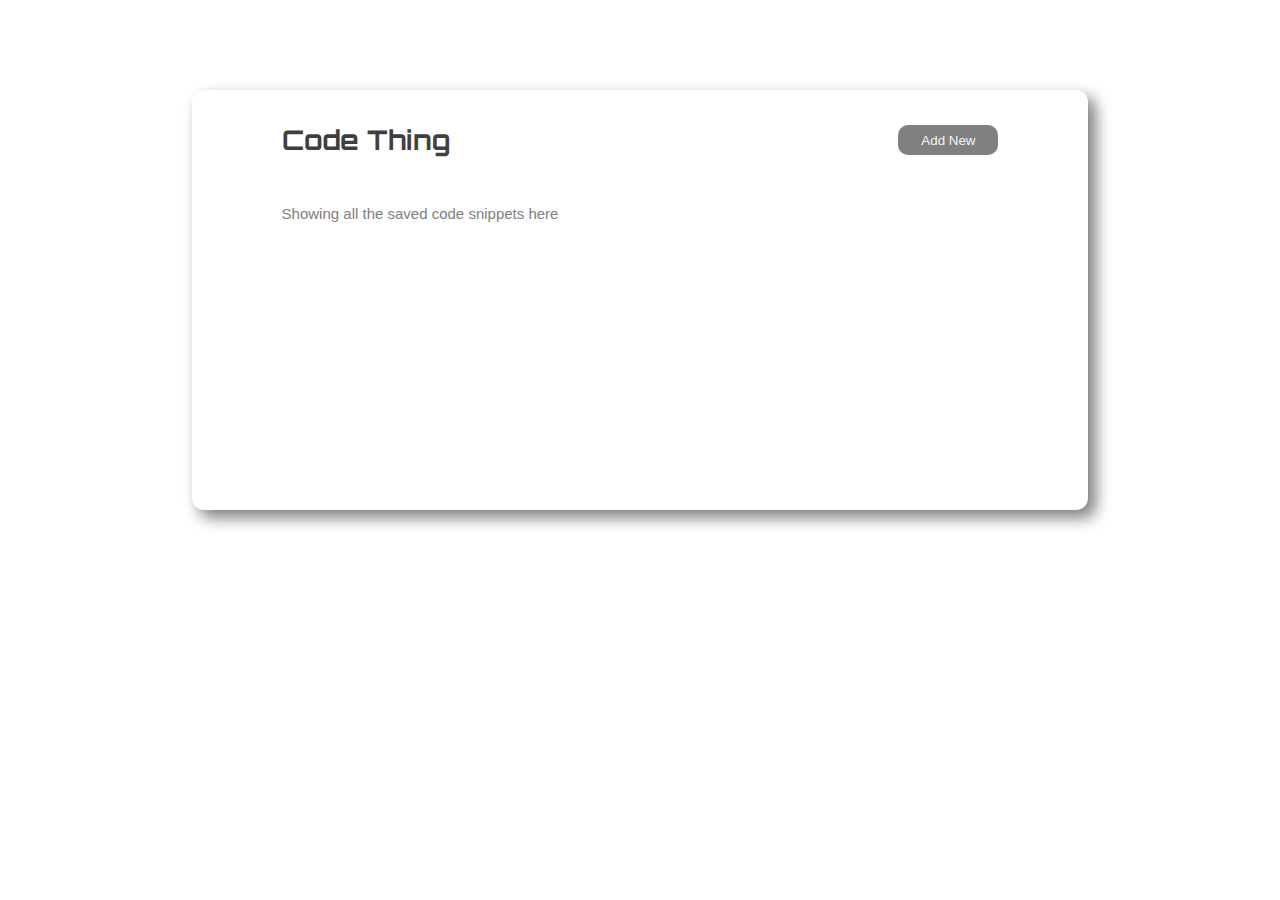
<file: index.html>
<!DOCTYPE html>
<html lang="en">

<head>
  <meta charset="UTF-8" />
  <meta name="viewport" content="width=device-width, initial-scale=1.0" />
  <title>snippets saver</title>
  <link rel="preconnect" href="https://fonts.googleapis.com" />
  <link rel="preconnect" href="https://fonts.gstatic.com" crossorigin />
  <link href="https://fonts.googleapis.com/css2?family=Orbitron:wght@400..900&display=swap" rel="stylesheet" />
  <link rel="stylesheet" href="./style.css" />
  <link rel="stylesheet" href="new_snippet.css">
  <link rel="stylesheet" href="preview.css">
</head>

<body>
  <div class="parent">
    <div class="main">
      <div class="tag">
        <h2 class="title">Code Thing</h2>
        <button class="btn" id="btn-new">Add New</button>
      </div>

      <div class="txt-div">
        <p class="text">Showing all the saved code snippets here</p>
      </div>
      <div class="saver">
        <ul class="snippets">

        </ul>
      </div>
    </div>
  </div>
  <script src="script.js" defer></script>
</body>

</html>
</file>
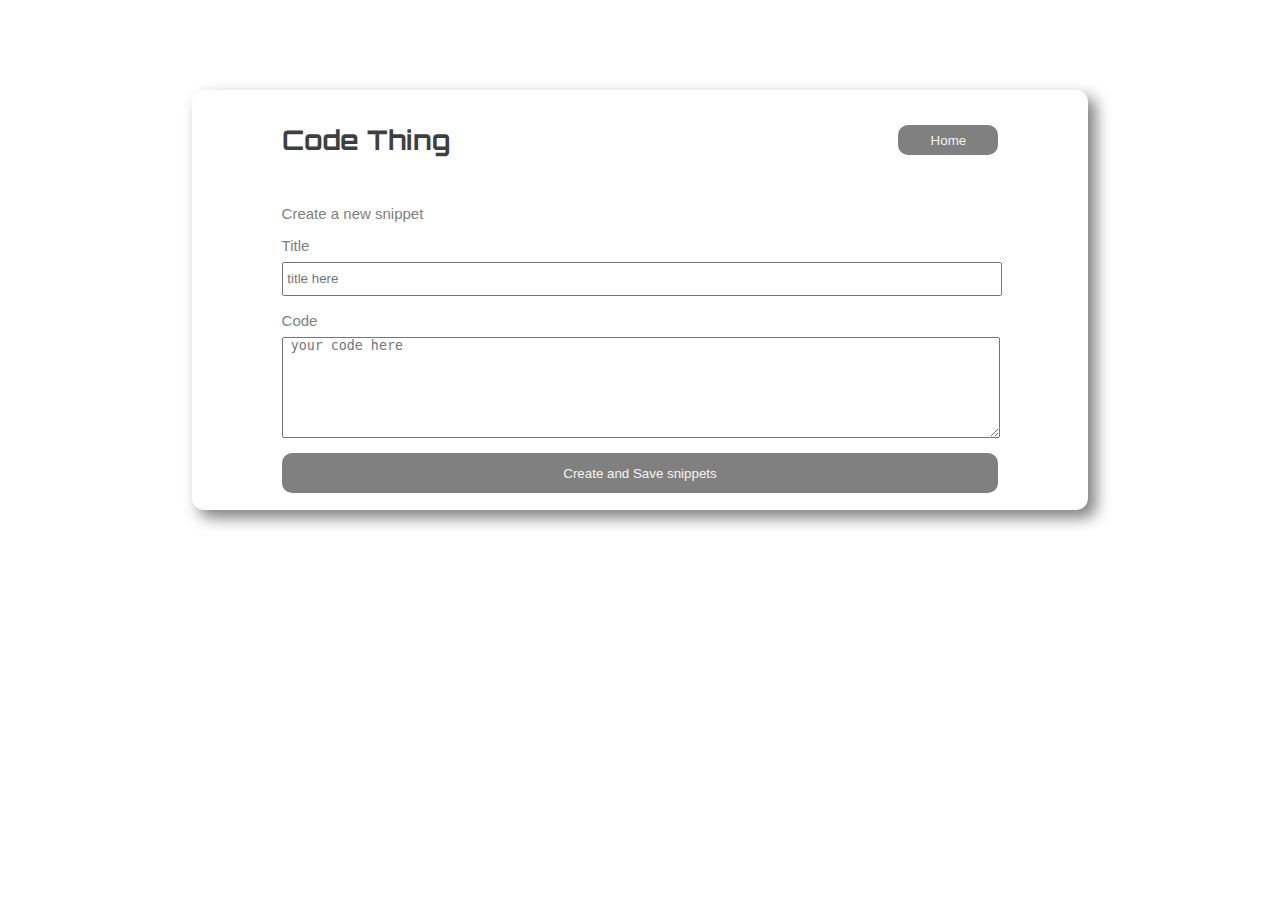
<file: new_snippet.html>
<!DOCTYPE html>
<html lang="en">

<head>
  <meta charset="UTF-8" />
  <meta name="viewport" content="width=device-width, initial-scale=1.0" />
  <title>new snippets</title>
  <link rel="stylesheet" href="style.css" />
  <link rel="stylesheet" href="new_snippet.css">
  <link rel="preconnect" href="https://fonts.googleapis.com" />
  <link rel="preconnect" href="https://fonts.gstatic.com" crossorigin />
  <link href="https://fonts.googleapis.com/css2?family=Orbitron:wght@400..900&display=swap" rel="stylesheet" />
</head>

<body>
  <div class="parent">
    <div class="main">
      <div class="tag">
        <h2 class="title">Code Thing</h2>
        <button class="btn" id="btn-home">Home</button>
      </div>
      <div class="txt-div">
        <p class="text">Create a new snippet</p>
      </div>
      <div class="i-field-t">
        <p class="key-place">Title</p>
        <input type="text" class="title-field" placeholder=" title here" />
      </div>
      <div class="i-field-c">
        <p class="code-place">Code</p>
        <textarea type="text" class="code-field" placeholder=" your code here" rows="7"></textarea>
      </div>
      <button class="btn" id="save-create">
        Create and Save snippets
      </button>
      <div class="datz"></div>
    </div>
  </div>
</body>
<script src="new_snippet.js"></script>

</html>
</file>
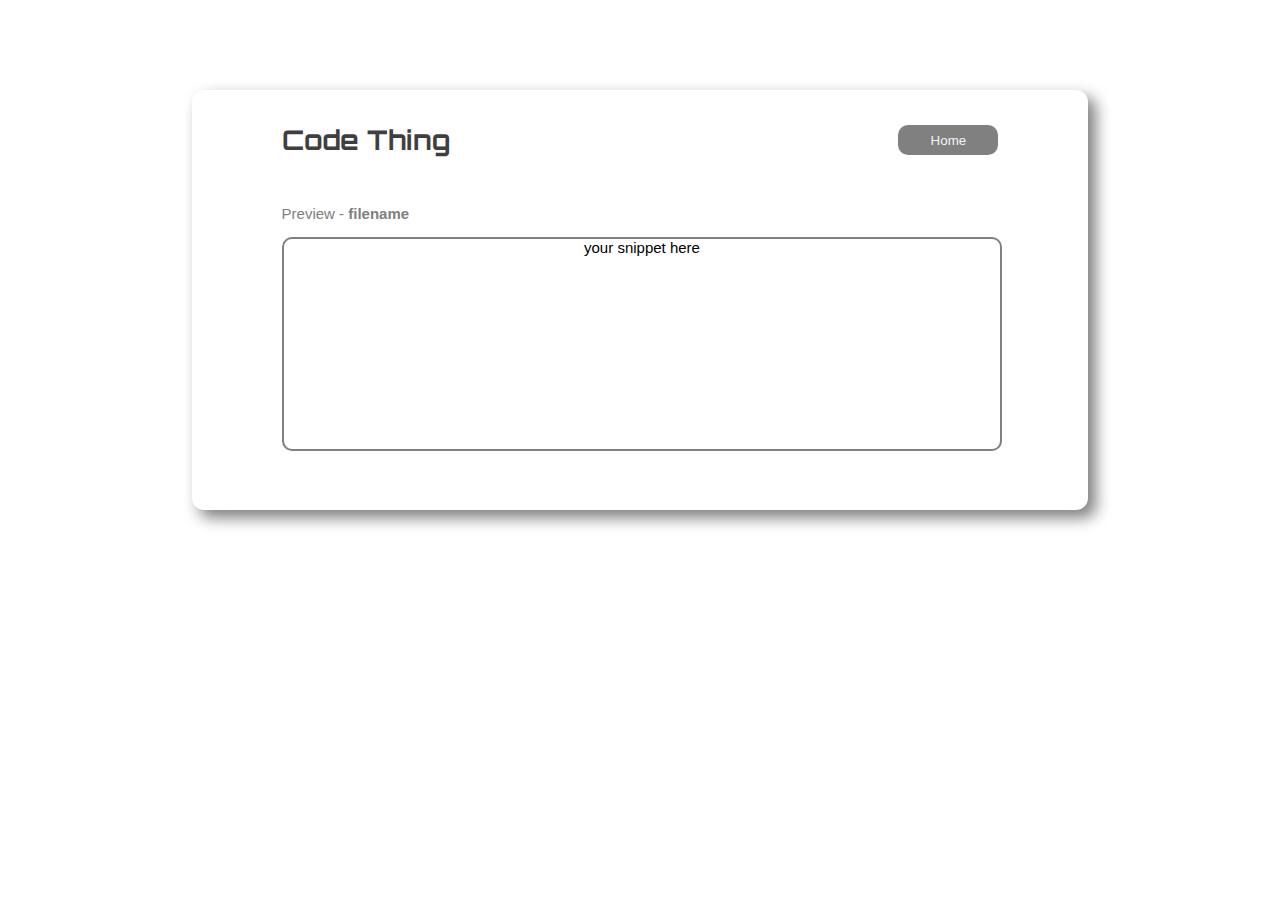
<file: preview.html>
<!DOCTYPE html>
<html lang="en">

<head>
  <meta charset="UTF-8" />
  <meta name="viewport" content="width=device-width, initial-scale=1.0" />
  <title>Preview Snippets</title>
  <link rel="stylesheet" href="style.css" />
  <link rel="stylesheet" href="preview.css">
  <link rel="preconnect" href="https://fonts.googleapis.com" />
  <link rel="preconnect" href="https://fonts.gstatic.com" crossorigin />
  <link href="https://fonts.googleapis.com/css2?family=Orbitron:wght@400..900&display=swap" rel="stylesheet" />

</head>

<body>
  <div class="parent">
    <div class="main">
      <div class="tag">
        <h2 class="title">Code Thing</h2>
        <button class="btn" id="btn-back">Home</button>
      </div>
      <div class="p-txt-div">
        <p class="ptxt">Preview - <b class="f-name">filename</b></p>
      </div>
      <div class="o-field-main">
        <div class="o-field-txt">
          <p>your snippet here</p>
        </div>
      </div>
    </div>
  </div>
  <script src="preview.js" defer></script>

</body>

</html>
</file>
<file: style.css>
* {
  margin: 0;
  padding: 0;
}

html {
  font-size: 15px;
}

body {
  font-family: sans-serif;
  height: 100vh;
  width: 100vw;
}

.parent {
  height: 600px;
  width: 100%;
  display: flex;
  justify-content: center;
  align-items: center;
}

.main {
  height: 70%;
  width: 70%;
  display: flex;
  gap: 1rem;
  align-items: center;
  flex-direction: column;
  border-radius: 12px;
  box-shadow: 0.5rem 0.5rem 1rem gray;
  overflow-y: auto;
}

.tag {
  display: flex;
  justify-content: space-between;
  align-items: center;
  height: 100px;
  width: 80%;
}

.txt-div {
  width: 80%;
  color: gray;
}

.btn {
  width: 100px;
  height: 30px;
  border-radius: 10px;
  border: none;
  color: whitesmoke;
  background: gray;
  cursor: pointer;
}

.title {
  font-family: "Orbitron";
  font-size: 1.8rem;
  color: rgb(63, 63, 63);
}

.saver {
  width: 90%;
}

.snippets {
  display: grid;
  gap: 0.5rem;
}

.snippet-item {
  background: gainsboro;
  list-style: none;
  padding: 0.5rem 1rem;
  margin-inline: 1.5rem;
  display: flex;
  justify-content: space-between;
  align-items: center;
  border-radius: 5px;
}

.btn-del {
  width: 100px;
  height: 30px;
  border-radius: 12px;
  border: none;
  color: black;
  background: rgba(140, 140, 140, 0.363);
}
</file>
<file: new_snippet.css>
.i-field-t {
  display: flex;
  flex-direction: column;
  gap: 0.5rem;
  width: 80%;
  height: 60px;
}

.title-field {
  width: 100%;
  height: 30px;
  text-align: left;
}

.i-field-c {
  width: 80%;
  height: 30%;
  display: flex;
  flex-direction: column;
  gap: 0.5rem;
}

.code-field {
  width: 100%;
  height: 100%;
  text-align: left;
}

.key-place,
.code-place {
  color: gray;
}

#save-create {
  width: 80%;
  height: 40px;
}
</file>
<file: preview.css>
.p-txt-div {
  width: 80%;
  color: gray;
}

.o-field-main {
  height: 50%;
  width: 80%;
}

.o-field-txt {
  height: 100%;
  width: 100%;
  text-align: center;
  border: 2px solid gray;
  border-radius: 10px;
}
</file>
